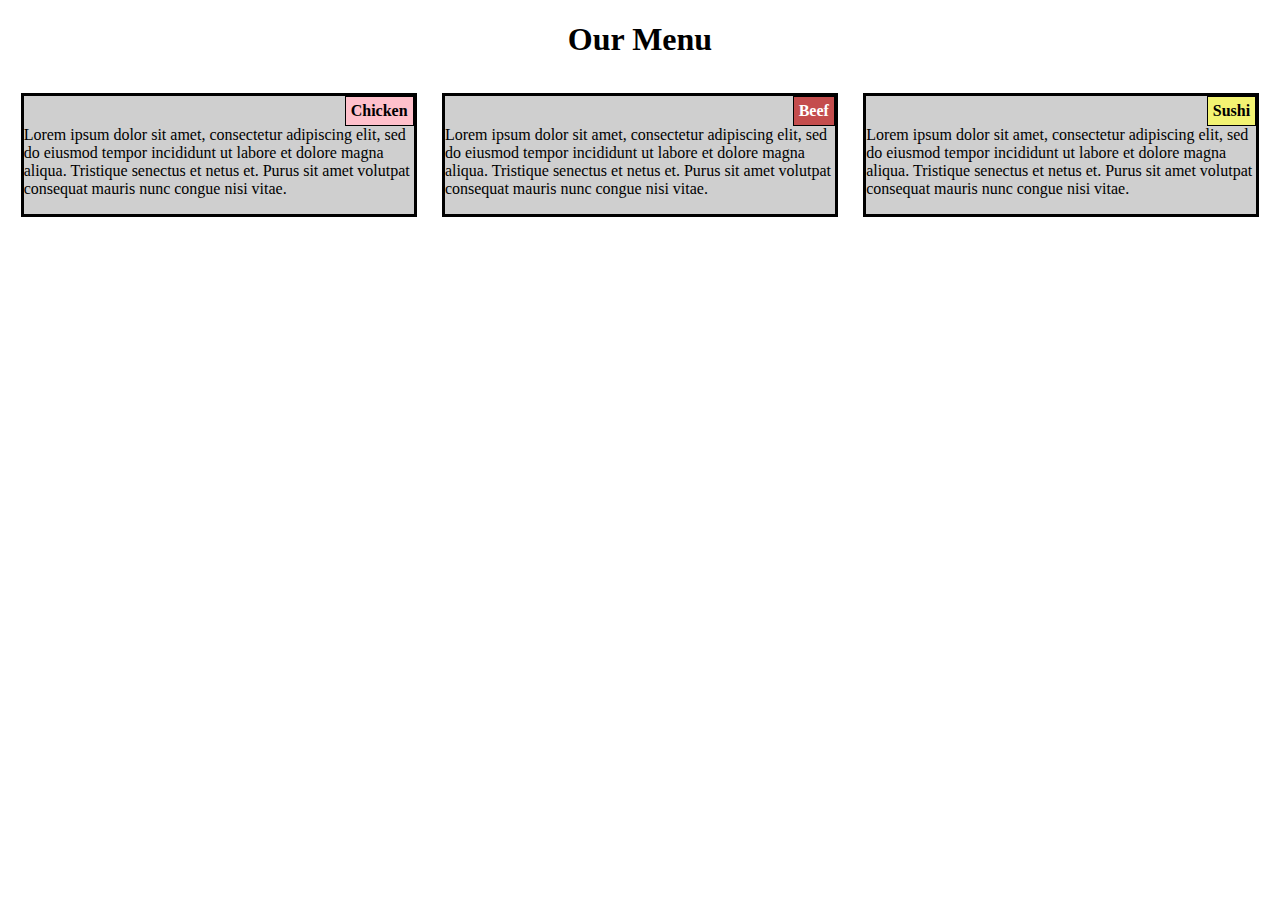
<file: index.html>
<!DOCTYPE html>
<html>
    <head>
        <meta charset="utf-8">
        <meta name="viewport" content="width=device-width, initial-scale=1">
        <title>
            Our Menu
        </title>
        <link rel="stylesheet" href="Mod2_style.css">
    </head>

    <body>
        <h1>Our Menu</h1>
        <div id="container">
            <div class="col-lg-4 col-md-6 col-sm-12"><p id="header" class="p1">Chicken</p> <p id="body">Lorem ipsum dolor sit amet, consectetur adipiscing elit, sed do eiusmod tempor incididunt ut labore et dolore magna aliqua. Tristique senectus et netus et. Purus sit amet volutpat consequat mauris nunc congue nisi vitae.</p></div>
            <div class="col-lg-4 col-md-6 col-sm-12"><p id="header" class="p2">Beef</p> <p id="body">Lorem ipsum dolor sit amet, consectetur adipiscing elit, sed do eiusmod tempor incididunt ut labore et dolore magna aliqua. Tristique senectus et netus et. Purus sit amet volutpat consequat mauris nunc congue nisi vitae.</p></div>
            <div class="col-lg-4 col-md-12 col-sm-12"><p id="header" class="p3">Sushi</p> <p id="body">Lorem ipsum dolor sit amet, consectetur adipiscing elit, sed do eiusmod tempor incididunt ut labore et dolore magna aliqua. Tristique senectus et netus et. Purus sit amet volutpat consequat mauris nunc congue nisi vitae.</p></div>
        </div>
    </body>
</html>
</file>
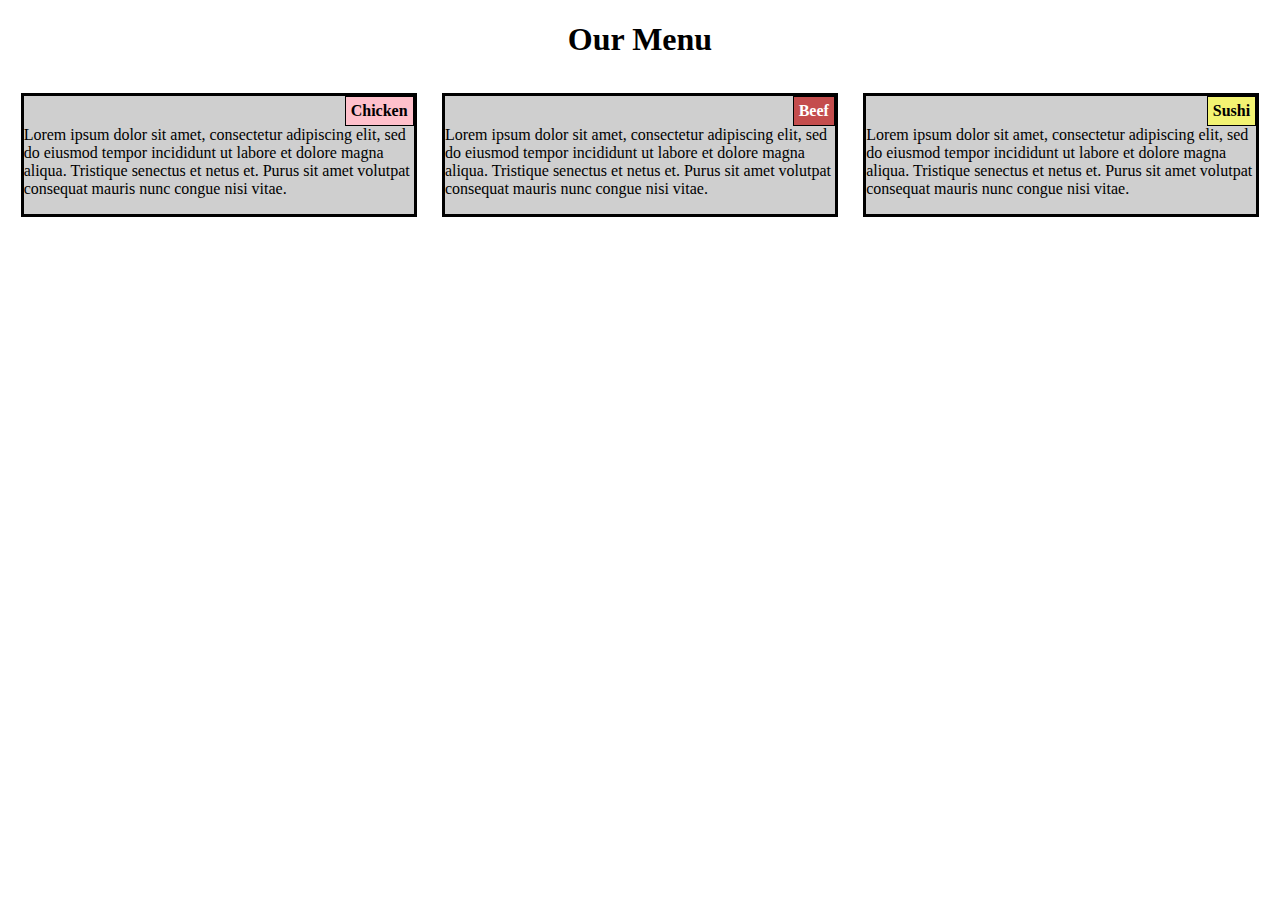
<file: Mod2-Assessment.html>
<!DOCTYPE html>
<html>
    <head>
        <meta charset="utf-8">
        <meta name="viewport" content="width=device-width, initial-scale=1">
        <title>
            Our Menu
        </title>
        <link rel="stylesheet" href="Mod2_style.css">
    </head>

    <body>
        <h1>Our Menu</h1>
        <div id="container">
            <div class="col-lg-4 col-md-6 col-sm-12"><p id="header" class="p1">Chicken</p> <p id="body">Lorem ipsum dolor sit amet, consectetur adipiscing elit, sed do eiusmod tempor incididunt ut labore et dolore magna aliqua. Tristique senectus et netus et. Purus sit amet volutpat consequat mauris nunc congue nisi vitae.</p></div>
            <div class="col-lg-4 col-md-6 col-sm-12"><p id="header" class="p2">Beef</p> <p id="body">Lorem ipsum dolor sit amet, consectetur adipiscing elit, sed do eiusmod tempor incididunt ut labore et dolore magna aliqua. Tristique senectus et netus et. Purus sit amet volutpat consequat mauris nunc congue nisi vitae.</p></div>
            <div class="col-lg-4 col-md-12 col-sm-12"><p id="header" class="p3">Sushi</p> <p id="body">Lorem ipsum dolor sit amet, consectetur adipiscing elit, sed do eiusmod tempor incididunt ut labore et dolore magna aliqua. Tristique senectus et netus et. Purus sit amet volutpat consequat mauris nunc congue nisi vitae.</p></div>
        </div>
    </body>
</html>
</file>
<file: Mod2_style.css>
* {
    box-sizing: border-box;
}

@media (min-width: 992px) {
    .col-lg-4{
        width: 31.33%;
        float: left;
       /* border: 1px;
        margin: 5px; */

    }
}

@media (min-width: 768px) and (max-width: 991px){
    .col-md-6{
        width: 48%;
        float: left;
       /* border: 1px;
        margin: 5px; */
    }

    .col-md-12{
        width: 98%;
        float:left;
    }
}

@media (max-width: 767px){
    .col-sm-12{
        width: 98%;
        float: left;
     /*   border: 1px;
        margin: 5px; */
    }
}

h1 {
    text-align: center;
}

div > div {
    border: solid black;
    background-color: rgb(207, 207, 207);
    margin: 1%;
}


#header {
    border: 1px solid black;
    padding: 5px;
    margin: 0px;
    font-weight: bold;
   /* position: relative; 
    left: 80% */
    float: right; 
}


#body {
    clear: both;
}

.p1{
    background-color: pink;
}

.p2{
    background-color: rgb(196, 77, 77);
    color: white;
}

.p3{
    background-color: rgb(243, 243, 114);
}
</file>
